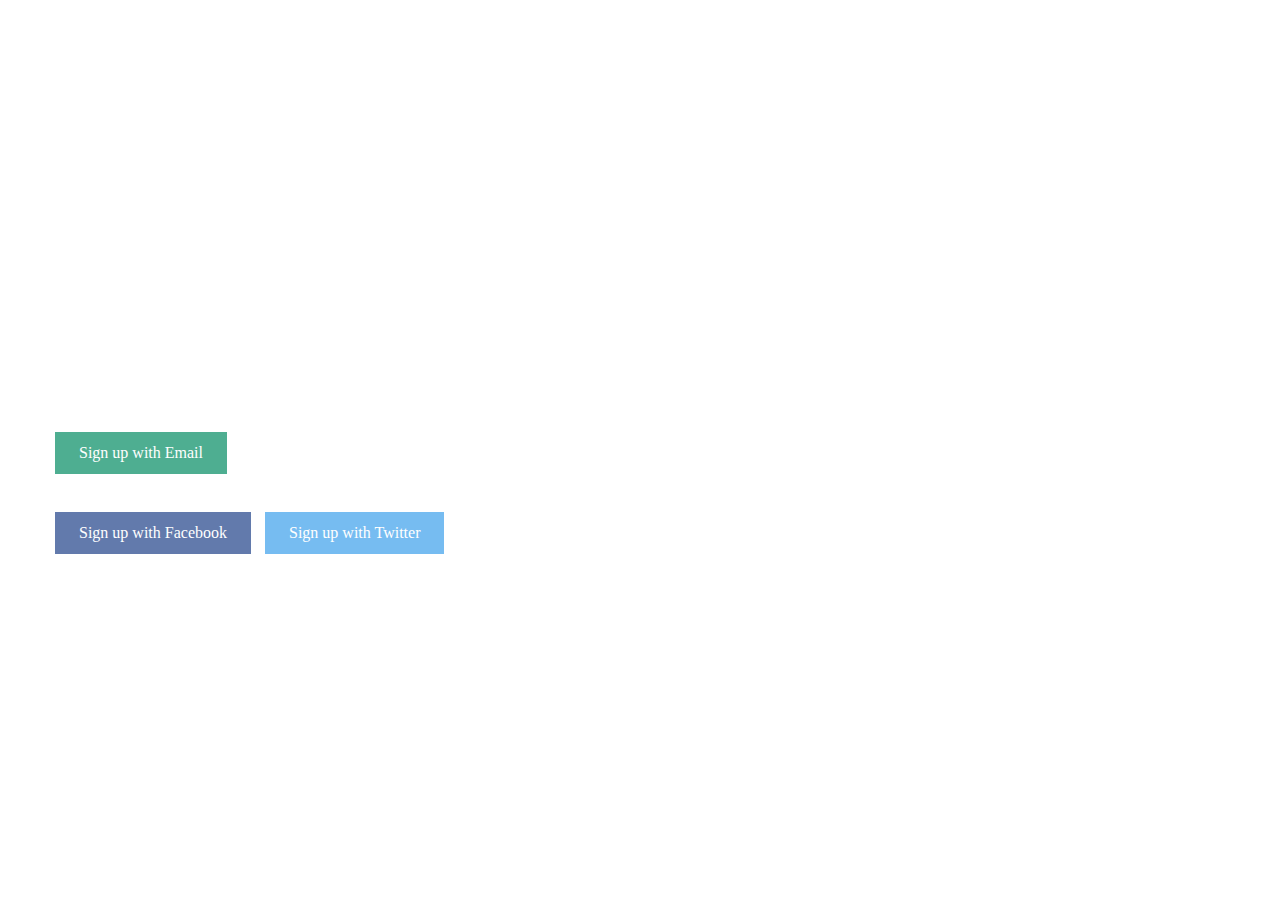
<file: page5/index.html>
<!DOCTYPE html>
<html>
  <head>
    <meta charset="utf-8">
    <title>Progate</title>
    <link rel="stylesheet" href="stylesheet.css">
  </head>
  <body>
    <header>
    </header>
    <div class="top-wrapper">
      <div class="container">
        <h1>LEARN TO CODE.</h1>
        <h1>LEARN TO BE CREATIVE.</h1>
        <p>Progate is a web service where you can learn programming online.</p>
        <p>We offer you a fully equipped coding environment to get you started.</p>
        <!-- Write your code here -->
        <div class="btn-wrapper">
          <a href="#" class="btn signup">Sign up with Email</a>
          <p>or</p>
          <a href="#" class="btn facebook">Sign up with Facebook</a>
          <a href="#" class="btn twitter">Sign up with Twitter</a>
        </div>
      </div>
    </div>
    <div class="lesson-wrapper">
    </div>
    <div class="message-wrapper">
    </div>
    <footer>
    </footer>
  </body>
</html>
</file>
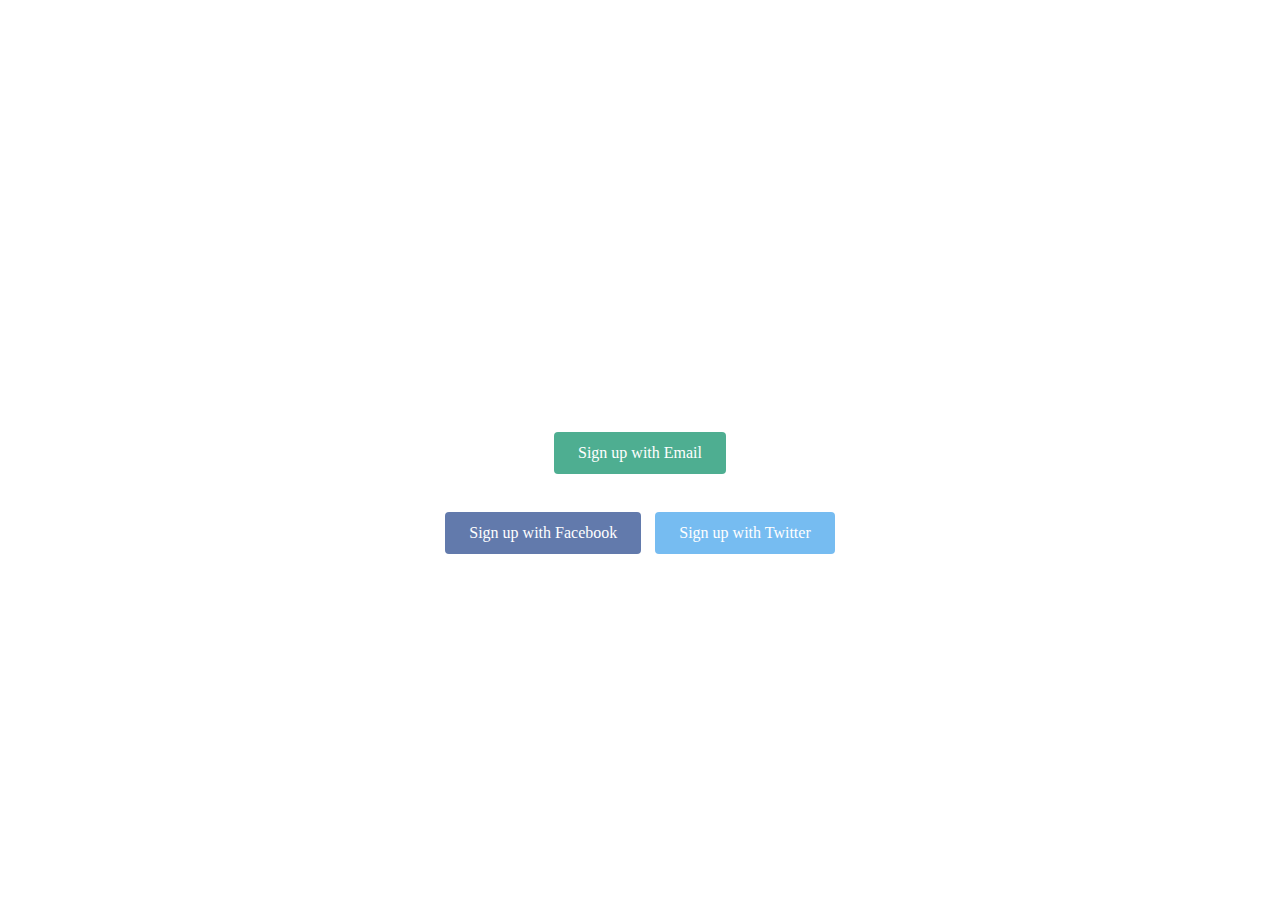
<file: page6/index.html>
<!DOCTYPE html>
<html>
  <head>
    <meta charset="utf-8">
    <title>Progate</title>
    <link rel="stylesheet" href="stylesheet.css">
  </head>
  <body>
    <header>
    </header>
    <div class="top-wrapper">
      <div class="container">
        <h1>LEARN TO CODE.</h1>
        <h1>LEARN TO BE CREATIVE.</h1>
        <p>Progate is a web service where you can learn programming online.</p>
        <p>We offer you a fully equipped coding environment to get you started.</p>
        <div class="btn-wrapper">
          <a href="#" class="btn signup">Sign up with Email</a>
          <p>or</p>
          <a href="#" class="btn facebook">Sign up with Facebook</a>
          <a href="#" class="btn twitter">Sign up with Twitter</a>
        </div>
      </div>
    </div>
    <div class="lesson-wrapper">
    </div>
    <div class="message-wrapper">
    </div>
    <footer>
    </footer>
  </body>
</html>
</file>
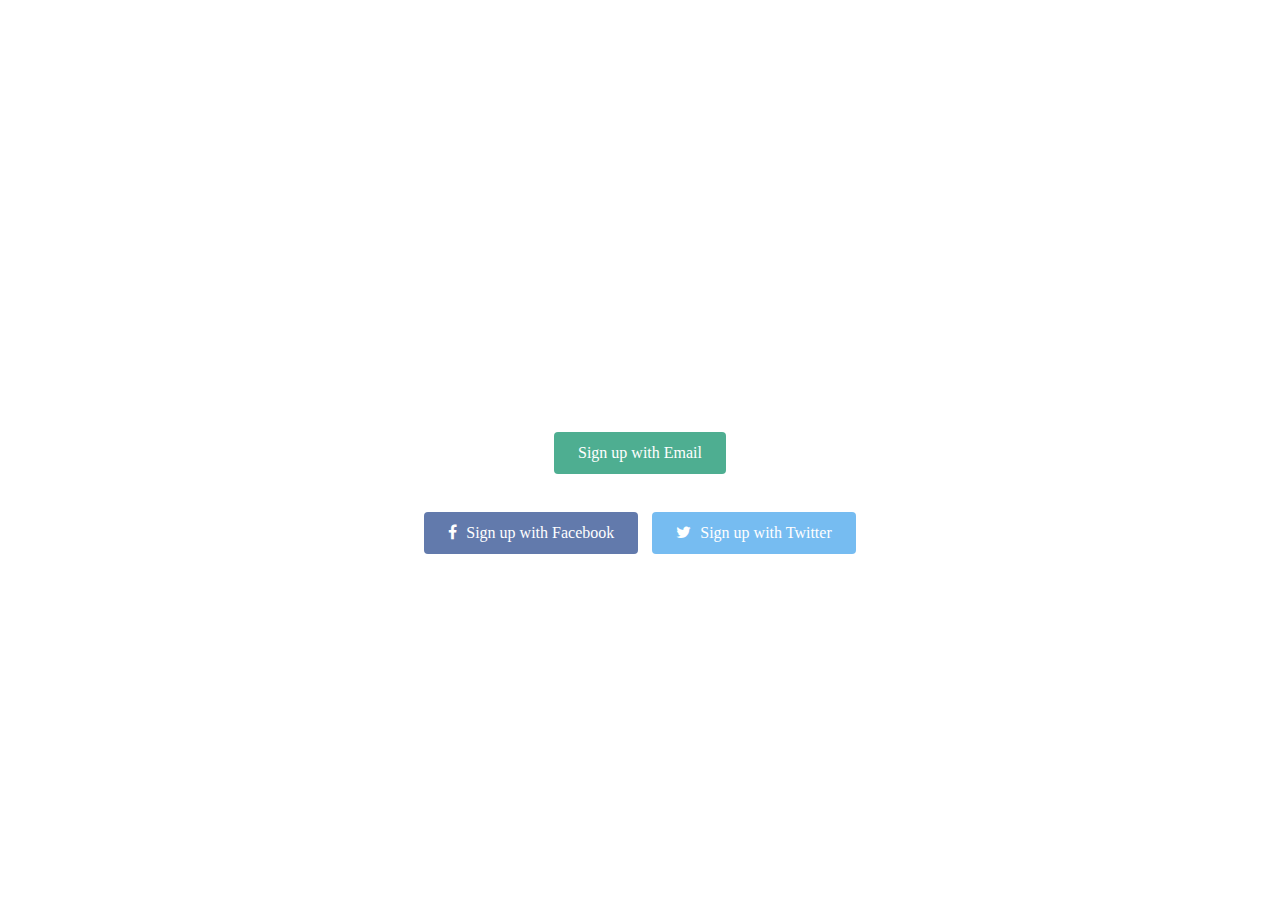
<file: page7/index.html>
<!DOCTYPE html>
<html>
  <head>
    <meta charset="utf-8">
    <title>Progate</title>
    <link rel="stylesheet" href="stylesheet.css">
    <!-- Load Font Awesome here -->
    <link rel="stylesheet" href="//maxcdn.bootstrapcdn.com/font-awesome/4.3.0/css/font-awesome.min.css">
  </head>
  <body>
    <header>
    </header>
    <div class="top-wrapper">
      <div class="container">
        <h1>LEARN TO CODE.</h1>
        <h1>LEARN TO BE CREATIVE.</h1>
        <p>Progate is a web service where you can learn programming online.</p>
        <p>We offer you a fully equipped coding environment to get you started.</p>
        <div class="btn-wrapper">
          <a href="#" class="btn signup">Sign up with Email</a>
          <p>or</p>
          <a href="#" class="btn facebook">
            <!-- Add a <span> tag -->
            <span class="fa fa-facebook"></span>
            Sign up with Facebook
          </a>
          <a href="#" class="btn twitter">
            <!-- Add a <span> tag -->
            <span class="fa fa-twitter"></span>
            Sign up with Twitter
          </a>
        </div>
      </div>
    </div>
    <div class="lesson-wrapper">
    </div>
    <div class="message-wrapper">
    </div>
    <footer>
    </footer>
  </body>
</html>
</file>
<file: page5/stylesheet.css>
body {
  margin: 0;
  font-family: "Lucida Grande";
}

a {
  text-decoration: none;
}

.container {
  width: 1170px;
  padding: 0 15px;
  margin: 0 auto;
}

.top-wrapper {
  padding: 180px 0 100px 0;
  background-image: url(https://prog-8.com/images/html/advanced/top_en.png);
  background-size: cover;
  color: white;
}

.top-wrapper h1 {
  opacity: 0.7;
  font-size: 45px;
  letter-spacing: 5px;
  margin-bottom: 10px;
}

.top-wrapper p {
  opacity: 0.7;
  margin-bottom: 3px;
}

/* Add CSS for btn */
.btn{
  padding: 12px 24px 12px 24px;
  color: white;
  display: inline-block;
  opacity:0.8;
}


/* Add CSS for signup */
.signup{
  background-color:#239b76;
}


/* Add CSS for facebook */
.facebook{
  background-color:#3b5998;
  margin-right:10px;
}



/* Add CSS for twitter */
.twitter{
  background-color:#55acee;
}



/* Add CSS for btn-wrapper */
.btn-wrapper{
  margin: 20px 0px 20px 0px;

}
/* Add CSS for <p> tags inside btn-wrapper */
.btn-wrapper p {
  margin: 10px 0px 10px 0px;
}
</file>
<file: page6/stylesheet.css>
body {
  margin: 0;
  font-family: "Lucida Grande";
}

a {
  text-decoration: none;
}

.container {
  width: 1170px;
  padding: 0 15px;
  margin: 0 auto;
}

.top-wrapper {
  padding: 180px 0 100px 0;
  background-image: url(https://prog-8.com/images/html/advanced/top_en.png);
  background-size: cover;
  color: white;
  /* Change the text-align property to center */
    text-align: center;
}

.top-wrapper h1 {
  opacity: 0.7;
  font-size: 45px;
  letter-spacing: 5px;
  margin-bottom: 10px;
}

.top-wrapper p {
  opacity: 0.7;
  margin-bottom: 3px;

}

.btn {
  padding: 12px 24px;
  color: white;
  display: inline-block;
  opacity: 0.8;
  /* Change the border-radius to 4px */
  border-radius:4px;
}

/* Add CSS for btn on hover */
.btn:hover{
  opacity:1;
}


.signup {
  background-color: #239b76;
}

.facebook {
  background-color: #3b5998;
  margin-right: 10px;
}

.twitter {
  background-color: #55acee;
}

.btn-wrapper {
  margin: 20px 0;
}

.btn-wrapper p {
  margin: 10px 0;
}
</file>
<file: page7/stylesheet.css>
body {
  margin: 0;
  font-family: "Lucida Grande";
}

a {
  text-decoration: none;
}

.container {
  width: 1170px;
  padding: 0 15px;
  margin: 0 auto;
}

.top-wrapper {
  padding: 180px 0 100px 0;
  background-image: url(https://prog-8.com/images/html/advanced/top_en.png);
  background-size: cover;
  color: white;
  text-align: center;
}

.top-wrapper h1 {
  opacity: 0.7;
  font-size: 45px;
  letter-spacing: 5px;
  margin-bottom: 10px;
}

.top-wrapper p {
  opacity: 0.7;
  margin-bottom: 3px;
}

.btn {
  padding: 12px 24px;
  color: white;
  display: inline-block;
  opacity: 0.8;
  border-radius: 4px;
}

.btn:hover {
  opacity: 1;
}

.signup {
  background-color: #239b76;
}

.facebook {
  background-color: #3b5998;
  margin-right: 10px;
}

.twitter {
  background-color: #55acee;
}

.btn-wrapper {
  margin: 20px 0;
}

.btn-wrapper p {
  margin: 10px 0;
}

/* Change fa's margin-right to 5px */
.fa{
  margin-right:5px;
}
</file>
